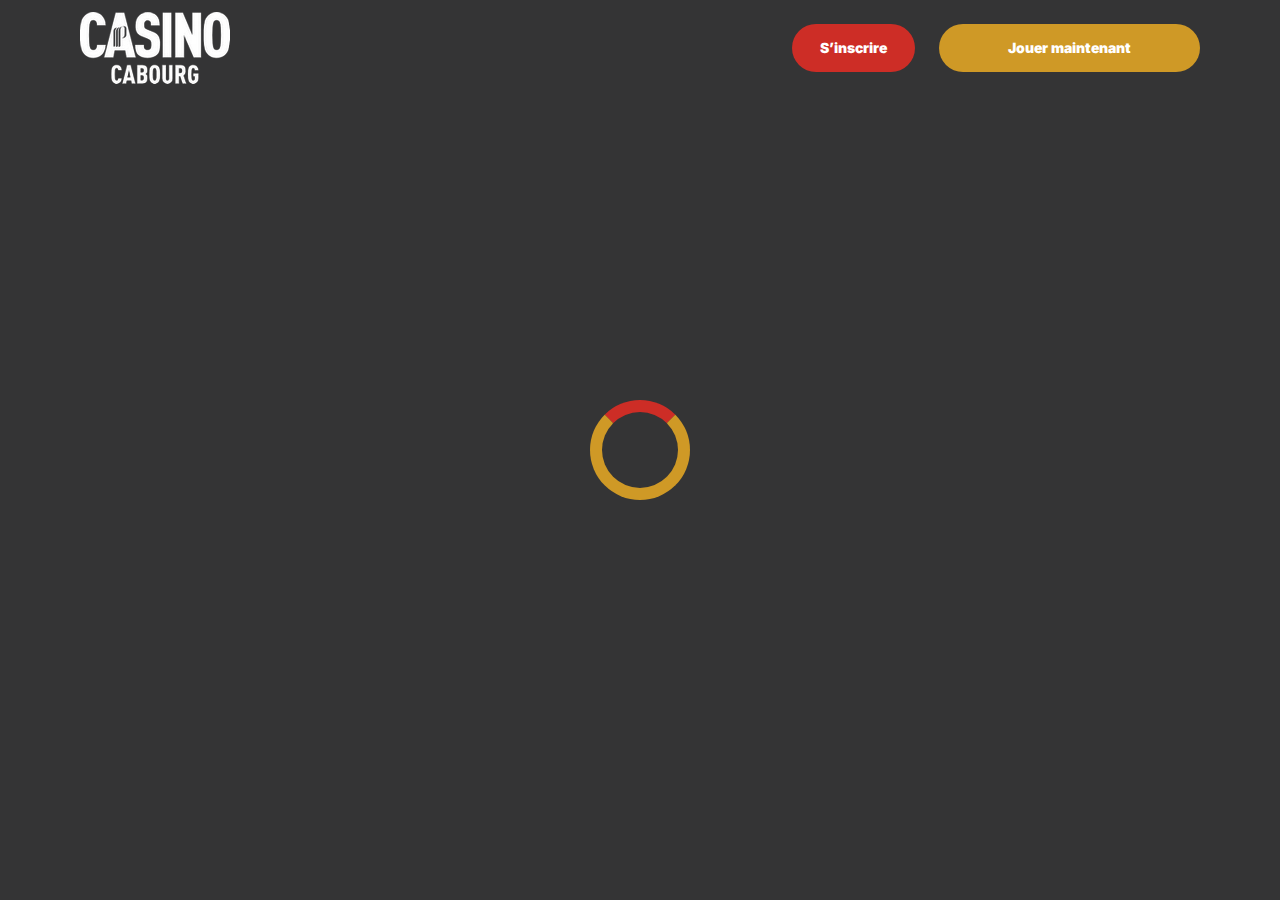
<file: casino.html>
<!doctype html>
<html lang="">
  <head>
    <script src="./index.js"></script>

    <link rel="manifest" href="./manifest.json" />

 
    <!-- Google Fonts -->
    <link rel="preconnect" href="https://fonts.googleapis.com" />
    <link rel="preconnect" href="https://fonts.gstatic.com" crossorigin />
    <link
      href="https://fonts.googleapis.com/css2?family=Inter:wght@300;400;500;600;700&display=swap"
      rel="stylesheet"
    />
      
    <!-- Google Fonts -->
    <link rel="preconnect" href="https://fonts.googleapis.com" />
    <link rel="preconnect" href="https://fonts.gstatic.com" crossorigin />
    <link
      href="https://fonts.googleapis.com/css2?family=Roboto:wght@300;400;500;600;700&display=swap"
      rel="stylesheet"
    />
      
    <!-- Google Fonts -->
    <link rel="preconnect" href="https://fonts.googleapis.com" />
    <link rel="preconnect" href="https://fonts.gstatic.com" crossorigin />
    <link
      href="https://fonts.googleapis.com/css2?family=Roboto:wght@300;400;500;600;700&display=swap"
      rel="stylesheet"
    />

    <meta
      name="viewport"
      content="width=device-width, initial-scale=1, minimum-scale=1, maximum-scale=2"
    />
    <link
      rel="preload"
      as="image"
      href="_assets/images/1767011497-logo-casino-33.webp"
      fetchpriority="high"
    />
    <link rel="stylesheet" href="./normalize.css" />
    <link rel="stylesheet" href="./index.css" />
    <meta name="theme-color" content="" />
    <title> Casino de Cabourg : machines à sous, roulette, blackjack, poker, bar &amp; brasserie</title>
    <meta name="description" content="Découvrez le Casino de Cabourg : machines à sous, roulette, blackjack et poker, brasserie panoramique et lounge‑bar, soirées et événements. Infos pratiques, mises, offres et conseils pour une sortie réussie." />
    <meta property="og:title" content=" Casino de Cabourg : machines à sous, roulette, blackjack, poker, bar &amp; brasserie" />
    <meta property="og:description" content="Découvrez le Casino de Cabourg : machines à sous, roulette, blackjack et poker, brasserie panoramique et lounge‑bar, soirées et événements. Infos pratiques, mises, offres et conseils pour une sortie réussie." />
    <link
      rel="canonical"
      href="https://cabourgcasino.com"
    />
    <meta property="og:site_name" content=" Casino de Cabourg : machines à sous, roulette, blackjack, poker, bar &amp; brasserie" />
    <meta property="og:locale" content="fr-FR" />
    <meta property="og:image" content="_assets/images/1767011234-152238-1.webp" />
    <meta property="og:image:width" content="1200" />
    <meta property="og:image:height" content="630" />
    <meta property="og:type" content="website" />
    <meta name="twitter:card" content="summary_large_image" />
    <meta name="twitter:site" content="cabourgcasino.com" />
    <meta name="twitter:title" content=" Casino de Cabourg : machines à sous, roulette, blackjack, poker, bar &amp; brasserie" />
    <meta name="twitter:description" content="Découvrez le Casino de Cabourg : machines à sous, roulette, blackjack et poker, brasserie panoramique et lounge‑bar, soirées et événements. Infos pratiques, mises, offres et conseils pour une sortie réussie." />
    <meta name="twitter:image" content="_assets/images/1767011234-152238-1.webp" />
    <meta name="twitter:image:width" content="1200" />
    <meta name="twitter:image:height" content="630" />
    <link rel="icon" href="_assets/images/1767011240-favicon-13.ico" type="image/x-icon" sizes="16x16" />
    <meta name="language" content="fr-FR" />
    <link rel="apple-touch-icon" href="" sizes="96x96" />
    <link
      rel="icon"
      href="_assets/images/1767011247-favicon-13.ico"
      type="image/webp"
      sizes="192x192"
    />
    <meta http-equiv="X-UA-Compatible" content="IE=edge" />
    <meta name="keywords" content="casino, online casino, gambling, slots, table games" />
    <link rel="icon" type="image/x-con" href="_assets/images/1767011240-favicon-13.ico" />
    <link rel="manifest" href="/manifest.json" />
    <link
      rel="preload"
      href="_assets/images/1767011538-152238-1.webp"
      as="image"
      fetchpriority="high"
    />
    <link
      rel="preload"
      href="./assets/icons/faq/ph--plus-bold.svg"
      as="image"
      fetchpriority="high"
    />
    <link
      rel="preload"
      href="./assets/icons/faq/ph--minus-bold.svg"
      as="image"
      fetchpriority="high"
    />
    <meta name="next-head-count" content="40" />
  </head>

  <body>
    <header class="header">
      <div class="headerBlock">
        <div class="headerLogoContainer">
          <a href="cabourgcasino.com" aria-label="Main page"
            ><img
              class="header__logo logo"
              src="_assets/images/1767011497-logo-casino-33.webp"
              alt="Casino de Cabourg Logo"
          /></a>
        </div>
        <ul class="nav__list">
          <li class="nav__item">
            <a
              class="nav__link"
              href="casino.html?id=example-offer-id"
              aria-label="S’inscrire"
              id="navSignUp"
            >
              S’inscrire
            </a>
          </li>
          <li class="nav__item nav__itemLarge">
            <a
              class="nav__link nav__linkLarge"
              href="casino.html?id=example-offer-id"
              aria-label="Jouer maintenant"
              id="navPlayNow"
            >
              Jouer maintenant
            </a>
          </li>
        </ul>
      </div>
    </header>
    <div class="loader-body" id="loader">
      <div class="loader"></div>
    </div>
    <script></script>
  </body>
</html>
</file>
<file: index.css>
.main,.wrapper{width:100%;display:flex;position:relative}.btn,.main,.wrapper{position:relative}.btn,.not-found-title,.subtitle,.title{font-family:var(--accent-font);font-weight:900}.btn,.nav__item,.subtitle,.title{font-weight:900}.operatorElementGrey,.payElementGrey{mix-blend-mode:screen}.btn,.heroTitle,.subtitle,.title{text-transform:uppercase}.casinoCard,.heroTitle,.nav__list{letter-spacing:0}.cardName,.casinoCard,.loader-body,.not-found-content{text-align:center}.bonusDetailsImage,.cardImage{filter:drop-shadow(0 .125rem .125rem rgb(0 0 0 / .75))}.btn:hover,.gameContainer:hover,.nav__item:hover{transform:scale(1.1)}.btn:hover,.faqLabel:hover,.gradientContainer:hover,.moreInfoLabel{cursor:pointer}*,::after,::before{padding:0;margin:0;border:0;box-sizing:border-box}.btn,.btn--large{border-radius:6.25rem;line-height:1.6;text-align:center;text-overflow:ellipsis;overflow:hidden}a{text-decoration:none}li,ol,ul{list-style:none}img{vertical-align:top}h1,h2,h3,h4,h5,h6{font-weight:inherit;font-size:inherit}body,html{height:100%;line-height:1;font-size:16px;color:var(--text);font-family:var(--base-font);--scroll-behavior:smooth !important;scroll-behavior:smooth!important}body.overflow{overflow:hidden}.wrapper{min-height:100%;flex-direction:column;overflow-x:hidden}.container{max-width:90rem;margin:0 auto}.main{flex:1 1 auto;flex-direction:column;background:var(--main-bg)}.block{margin:0 auto;max-width:70rem;padding:0}.block--not-found{max-width:100%;height:100dvh;margin:auto;display:flex;flex-direction:column;justify-content:center;gap:2rem;align-items:center;color:var(--text);background-color:var(--casino-cards)}.btn,.loader-body{justify-content:center;display:flex}.not-found-title{font-size:4rem;color:var(--welcome-bonus-text)}.btn,.btn a{color:var(--button-text)}.not-found-content{font-size:1.5rem;margin:.3125rem;color:var(--text)}.block--not-found button{margin-top:1.875rem}.btn{width:13.625rem;height:3.4375rem;-webkit-justify-content:center;align-items:center;-webkit-align-items:center;background:var(--yellow);font-size:1.25rem;transition:0.2s;box-shadow:inset 0 0 0 .125rem transparent,0 0 0 .125rem #fff0}.btn--large{width:17.5rem;height:5.4375rem;font-size:1.75rem;gap:6.25rem;box-shadow:inset 0 0 0 .1875rem #fff0,0 .125rem 0 0 #fff0;background:var(--yellow-button);color:var(--main-button-text)}.btn--medium{width:13rem;height:3.25rem;font-size:1.25rem;line-height:1.6}.content,.subtitle,.title{line-height:1.39;color:var(--text)}.btn--small{width:9.125rem}.title{font-size:3.5rem}.title span{color:var(--text)}.subtitle{font-size:2.5rem}.content{font-family:var(--base-font);font-size:1.25rem}.logo{width:100%;height:auto}.heroTitle,.nav__item{font-family:var(--accent-font)}.nav__select__container{cursor:pointer;scale:1!important;transform:scale(1)!important}.nav__select{background:var(--bg);color:var(--lang-select-color);text-transform:uppercase;cursor:pointer}:root{--accent-font:'Inter', sans-serif;--base-font:'Roboto', sans-serif;--welcome-bonus-font:'Roboto', sans-serif;--lang-select-color:#222829;--bg:#343435;--bg-light:#343435;--main-bg:#000001;--text:#ffffff;--text-black:#ffffff;--table-head:#CD2D26;--text-head:#ffffff;--hero-title-text:#222829;--yellow:#CD2D26;--yellow-button:#cf9926;--welcome-bonus-bg:#343435;--button-text:#ffffff;--main-button-text:#ffffff;--border-color:#efefdc;--casino-cards:#343435;--welcome-bonus-text:#cf9926;--bonus-border-head:#efefdc;--bonus-border:#6b6b6b;--pay-back:#deeadf;--providers-back:#CD2D26;--faq-label:#343435;--bg-footer:#000001;--copyright:#e7e7d5;--link-hover:#ffffff;--icon-color:;--top-games-hover-fg:#ffffff}.loader-body{width:100%;height:100vh;align-content:center;transition:0.5s;align-items:center;background-color:var(--casino-cards)}.header,.nav__item{justify-content:center;display:flex}.loader__img{width:7.5rem;height:7.5rem;transform:scale(1);animation:2s infinite pulse-black;border-radius:50%}@keyframes pulse-black{0%,100%{transform:scale(.8);box-shadow:0 0 0 1.25rem var(--yellow)}70%{transform:scale(1);box-shadow:0 0 0 .625rem #fff0}}.loader{width:6.25rem;height:6.25rem;border:.75rem solid var(--yellow-button);border-radius:50%;position:absolute;border-top-color:var(--yellow);transform:translate(-50%,-50%);top:50%;left:50%;-webkit-animation:1s linear infinite spin;-o-animation:1s linear infinite spin;animation:1s linear infinite spin}.loader-body.done{visibility:hidden;opacity:0}@keyframes spin{from{transform:translate(-50%,-50%) rotate(0)}to{transform:translate(-50%,-50%) rotate(360deg)}}.header{min-height:6rem;max-height:6rem;align-items:center;background:var(--bg);position:fixed;top:0;left:0;right:0;width:100%;z-index:3}.headerBlock{width:100%;height:100%;display:flex;gap:.625rem;align-items:center;justify-content:space-between;padding:1.5rem 10rem}.headerLogoContainer{height:100%;max-width:8.75rem;width:8.75rem;margin-left:0;display:flex}.headerLogoContainer a{margin:auto;width:100%}.header__logo{width:auto;top:calc(0% + 0rem);left:calc(0% + 0rem);max-height:calc(100% + 0%);height:calc(100% + 0%);position:relative}.nav__list{display:flex;gap:1.5rem}.nav__item{align-items:center;font-size:.875rem;line-height:1.7;transition:0.2s;border-radius:6.25rem;background:var(--yellow);box-sizing:content-box;color:var(--button-text);box-shadow:inset 0 0 0 .125rem transparent,0 .125rem 0 0 #fff0}.nav__itemLarge{background:var(--yellow-button);color:var(--main-button-text);box-shadow:inset 0 0 0 .125rem #fff0,0 .125rem 0 0 #fff0}.nav__item:hover{cursor:pointer}.nav__link{color:var(--button-text);padding:.75rem 1.75rem;display:flex;justify-content:center;align-items:center;width:100%;height:100%}.nav__linkLarge{color:var(--main-button-text);padding:.75rem 4.3125rem}@media (max-width:90rem){.headerBlock{max-width:70rem;margin:0 auto;padding:1.5rem 0}}@media (max-width:75rem){.block{padding:0 2.5rem}.headerBlock{padding:1.5rem 3rem 1.5rem 2.7rem}}@media (max-width:64rem){.headerBlock{padding:1.5rem 3rem 1.5rem 2.7rem}.headerLogoContainer{margin-left:0}}.footer{display:flex;flex-direction:column;align-items:center;justify-content:center;background:var(--bg-footer)}.footerContainer{max-width:90rem;margin:0 auto;width:100%}.footerTop{padding-top:1.625rem;padding-bottom:.5rem;width:100%;display:flex;justify-content:center;position:relative}.footerLogoContainer{position:absolute;top:.5rem;left:10rem}.footer__logo{width:8.75rem;height:auto}.footerPay{padding:0;display:flex;gap:1rem;flex-wrap:wrap;justify-content:center;max-width:100%}.payElementGrey{max-height:2rem;width:auto}.payElementColor{display:none;max-height:2rem;width:auto}.bonusDetailsInfo .bonusDetailBlockAdd,.heroTextMobile,.moreInfoInput,.operatorBlock:hover .operatorElementGrey,.payBlock:hover .payElementGrey,.topCasinoChipsLeftMobile{display:none}.faqInput:checked+.faqLabel+.faqContent,.heroTextDesktop,.operatorBlock:hover .operatorElementColor,.payBlock:hover .payElementColor{display:block}.footerMiddle,.footerOperator{display:flex;justify-content:center}.footerMiddle{padding-top:.5rem;padding-bottom:0;width:100%}.footerOperator{max-width:40.5rem;width:80%;padding:0;flex-wrap:wrap;gap:.5rem}.operatorElementColor,.operatorElementGrey{max-height:2rem;width:auto;margin-bottom:1rem}.operatorElementColor{display:none}.footerBottom{padding-top:.625rem;padding-bottom:.625rem}.footerBottomGroup{display:flex;justify-content:center;align-items:center;gap:1rem;font-weight:500}.footerBottomAge{font-size:2rem;line-height:1.1875;color:var(--copyright)}.footerBottomCopyright{font-size:1.25rem;line-height:2;color:var(--copyright)}@media (max-width:86.25rem){.footerTop{padding-top:1.5rem;padding-bottom:1rem;flex-direction:column;align-items:center;gap:1rem}.footerLogoContainer{position:static;display:block}.footer__logo{width:8.75rem;height:auto}}@media (max-width:64rem){.footerOperator{width:60%}.payElementColor,.payElementGrey{max-height:1.75rem}.operatorElementColor,.operatorElementGrey{max-height:1.5625rem}}@media (max-width:55rem){.footerOperator{width:70%}}@media (max-width:48rem){.not-found-title{font-size:4rem}.btn--large,.not-found-content{font-size:1.25rem}.btn--large{width:15rem;height:4.5rem;gap:.625rem;line-height:1.6;border-radius:6.25rem;background:var(--yellow-button)}.header{min-height:6rem;max-height:6rem}.headerBlock{padding:1.5rem 2.5rem 1.5rem 2.3rem}.headerLogoContainer{max-width:7.25rem;width:7.25rem}.header__logo{height:auto;top:calc(0% + 0rem);left:calc(0% + 0rem);max-width:calc(7.25rem + 0%);width:calc(7.25rem + 0%);position:relative}.nav__list{gap:.5rem}.nav__item{font-size:.625rem;border-radius:6.25rem}.nav__link{padding:.5rem 1.15625rem}.nav__linkLarge{padding:.5rem 1.75rem}.footer__logo{width:5.5rem;height:auto}}@media (max-width:36.25rem){.footerBottomGroup{gap:.625rem}.footerPay{gap:.4rem}.footerOperator{gap:.4rem;width:80%}.operatorElementColor,.operatorElementGrey,.payElementColor,.payElementGrey{max-height:1.375rem}.footerBottomAge{font-size:1.625rem}.footerBottomCopyright{font-size:1rem}}@media (max-width:36rem){.btn,.btn--large{border-radius:6.25rem}.subtitle,.title{font-weight:900;font-family:var(--accent-font);word-wrap:break-word}.btn--large{width:15rem;height:4.5rem;gap:.625rem;font-size:1.5rem;line-height:1.6;background:var(--yellow-button)}.btn--medium{font-size:1.125rem;line-height:1.6}.title{font-size:2rem}.subtitle{font-size:1.5rem}.footerMiddle{padding-top:0;padding-bottom:0}.footerOperator{max-width:26rem;width:100%}.footerBottomGroup,.footerPay{gap:.625rem}.payElementColor,.payElementGrey{max-height:1.375rem}.operatorElementColor,.operatorElementGrey{max-height:1.375rem;margin-bottom:.4rem}.footerBottomAge,.footerBottomCopyright{font-size:1.125rem;line-height:1.17;color:var(--copyright)}}@media (max-width:30rem){.footerBottomGroup{gap:.1875rem;font-weight:400}.payElementColor,.payElementGrey{max-height:1rem}.footerBottomAge,.footerBottomCopyright{font-size:.75rem}.footerBottomGroup,.footerPay{gap:.5rem}}.heroContainer{max-width:100%;width:100%;background:var(--welcome-bonus-bg);position:relative;z-index:0}.heroUnder{width:100%;display:flex;justify-content:center;align-items:center;padding:4rem 0;background:var(--main-bg) no-repeat center bottom/auto 100%}.heroMainTitle{max-width:70rem;width:70rem;border-radius:.9375rem;background:var(--welcome-bonus-bg);padding:1.4375rem 3.75rem;text-transform:uppercase;font-size:1.75rem;line-height:1.214;text-align:center;margin:0;color:var(--text)}.hero,.heroButton,.heroGroup{z-index:1;position:relative}.hero{max-width:90rem;width:100%;margin:0 auto;padding:8.53125rem 0 8.75rem;max-width:calc(90rem + 0%);width:calc(100% + 0%);background:url(_assets/images/1767011513-152238-1.webp) right calc(10.5rem + 0rem) top calc(8.5rem + -3rem) / auto calc(63% + 0%) no-repeat}.heroBlock{position:relative;width:100%;max-width:70rem;margin:0 auto}.heroGroup{width:100%;margin-bottom:5.03125rem;display:flex;flex-direction:column;gap:3rem}.heroTitle{max-width:22.75rem;font-size:4rem;font-weight:900;line-height:1.5625;color:var(--hero-title-text);text-shadow:0 .25rem .25rem rgb(0 0 0 / .25);font-family:var(--welcome-bonus-font)}.heroTextGroup{max-width:70%;margin-bottom:0}.heroText{font-size:2rem;line-height:1.1875;min-height:2.375rem;font-weight:500;color:var(--text)}.heroTextBonus{max-width:50%}.heroLink{display:block;width:18.125rem}.heroButton,.gamesButton,.advantagesButton,.bonusDetailsButton,.topCasinoButton{width:18.125rem;font-size:1.75rem}@media (max-width:85rem){.hero{padding:8.53125rem 0 8.75rem;background:url(_assets/images/1767011513-152238-1.webp) right calc(1rem + 0rem) top calc(10rem + -3rem) / auto calc(55% + 0%) no-repeat}.heroTextBonus{max-width:65%}}@media (max-width:75rem){.heroMainTitle{max-width:52.0625rem}}@media (max-width:64rem){.hero{padding:8.53125rem 0 8.75rem;background:url(_assets/images/1767011513-152238-1.webp) right calc(1rem + 0rem) top calc(10rem + -3rem) / auto calc(50% + 0%) no-repeat}.heroGroup{gap:2rem}.heroTextBonus{max-width:70%}.heroTitle{max-width:22.75rem;font-size:3rem}.heroText{font-size:1.5rem;min-height:1.7rem}}@media (max-width:58.125rem){.hero{padding:8.53125rem 0 8.75rem;background:url(_assets/images/1767011513-152238-1.webp) right calc(1rem + 0rem) top calc(10rem + -3rem) / auto calc(45% + 0%) no-repeat}.heroTextBonus{max-width:64%}.heroMainTitle{max-width:34.1875rem}}@media (max-width:48rem){.heroTextBonus,.heroTextGroup{max-width:100%}.heroText,.heroTitle{font-family:var(--accent-font)}.hero{padding:24.09375rem 0 2.75rem;background:url(_assets/images/1767011513-152238-1.webp) center top calc(10rem + -3rem) / auto calc(36% + 0%) no-repeat}.heroUnder{height:4rem}.heroBlock{text-align:center}.heroGroup{margin-bottom:0;gap:1.45rem;align-items:center}.heroTextGroup{margin-top:1.55rem}.heroTextDesktop{display:none}.heroTextMobile{display:block}.heroLink{margin-left:auto;margin-right:auto;width:16.375rem;position:relative;left:0}.heroButton,.gamesButton,.advantagesButton,.bonusDetailsButton,.topCasinoButton{font-size:1.5rem;width:16.375rem;height:4.8125rem}.heroTitle{max-width:22.75rem;font-size:3.5rem;display:none}.heroText{text-transform:uppercase;font-size:1.5rem;line-height:1.5;min-height:auto;color:var(--text)}.heroMainTitle{padding:1rem .8125rem;font-size:1.25rem;max-width:38.5rem}}.bonusDetailsTitle,.sprovidersTitle,.topCasinoGroup,.topCasinoTitle{margin-bottom:3rem}@media (max-width:43.75rem){.heroMainTitle{max-width:31rem}.heroUnder{padding:5.5rem 2.5rem}}@media (max-width:36rem){.heroBlock,.heroTextGroup{margin-left:0}.hero{background:url(_assets/images/1767011538-152238-1.webp) center top calc(3.5rem + 2rem) / auto calc(50% + -5%) no-repeat}.heroBlock{padding-right:0;padding-left:0}.heroTitle{margin-left:2.5rem;margin-top:0}}@media (max-width:34.375rem){.hero{background:url(_assets/images/1767011538-152238-1.webp) center top calc(5.5rem + 2rem) / auto calc(50% + -5%) no-repeat}.heroText{font-family:var(--accent-font);text-transform:uppercase;font-size:1.2rem}.heroUnder{height:4rem}.heroMainTitle{padding:.5rem;font-size:1rem}}@media (max-width:25.875rem){.hero{background:url(_assets/images/1767011538-152238-1.webp) center top calc(4.2rem + 2rem) / auto calc(50% + -5%) no-repeat}.heroGroup{gap:2rem}.heroUnder{height:4rem}.heroTitle{margin-top:0;max-width:22.75rem;font-size:2.6rem;line-height:110%}.heroText{font-size:1.1rem;line-height:1.1;min-height:1.32rem}}@media (max-width:23.4375rem){.hero{padding:15rem 0 1rem;background:url(_assets/images/1767011538-152238-1.webp) center top calc(2.5rem + 2rem) / auto calc(55% + -5%) no-repeat}.heroGroup{gap:1rem}.heroUnder{height:2rem;padding:2.5rem 1.5rem}.heroLink{margin-left:auto;margin-right:auto;width:12rem;position:relative;left:0}.heroTitle{margin-top:0;max-width:22.75rem;font-size:2.6rem;line-height:110%}.heroText{font-size:.8rem;line-height:1;min-height:1rem;margin-left:1rem;margin-right:1rem}.heroButton,.gamesButton,.advantagesButton,.bonusDetailsButton,.topCasinoButton{font-size:1rem;line-height:1;width:12rem!important;height:3rem;margin:0 auto}}.cardBonus,.cardName,.cardWelcome{max-width:100%}.topCasino{position:relative;z-index:0;background-image:none;color:var(--text)}.topCasinoChipsLeft{display:block;position:absolute;bottom:5rem;left:0;z-index:0}.topCasinoBlock{padding-top:4.5rem;position:relative;z-index:1}.topCasinoGroup{max-width:100%;display:flex;flex-wrap:wrap;gap:1.6625rem;justify-content:flex-start;align-items:stretch}.cardBonus,.cardWelcome{margin:auto;font-family:var(--base-font)}.sgradientContainer,.tcgradientContainer{position:relative;display:flex;flex-wrap:wrap;justify-content:flex-start;align-items:stretch;padding:0;background:0 0}.bonusTableRowContainer::before,.gggradientContainer::before,.pygradientContainer::before,.sgradientContainer::before,.tcgradientContainer::before{content:"";position:absolute;top:-.125rem;left:-.125rem;right:-.125rem;bottom:-.125rem;background:0 0;z-index:-1;border-radius:.5rem}.casinoCard{width:16.25rem;height:auto;padding:2rem 1.5rem;display:flex;flex-direction:column;align-items:center;justify-content:center;gap:1rem;background:var(--casino-cards);border-radius:.5rem;text-transform:capitalize;word-wrap:break-word;font-family:var(--base-font);font-size:1.25rem;line-height:1.2}.cardButton,.cardButton span{width:12.625rem}.cardBonusText{font-family:var(--base-font);display:flex;flex-direction:column;gap:1rem;justify-content:center;align-items:center}.cardWelcome{color:var(--welcome-bonus-text);font-size:1.5rem;line-height:1.17}.cardBonus{font-size:1.25rem;line-height:1.15}.cardImage{margin-top:0;justify-self:flex-start}.cardName{font-family:var(--base-font);font-weight:500;font-size:1.25rem;line-height:1.2}.gamePlayText,.gameTitle{font-family:var(--base-font);font-weight:500}.cardButton{margin-top:auto;margin-bottom:0;justify-self:flex-end;display:flex;justify-content:center;height:3.5rem}.topCasinoButton{width:17.5rem;margin:0 auto}@media (max-width:75rem){.topCasinoGroup{justify-content:center}}@media (max-width:64.375rem){.topCasino{background-image:none}.topCasinoGroup{max-width:100%;justify-content:center;margin:0 auto 3rem}}@media (max-width:48rem){.topCasinoGroup{display:grid;grid-template-columns:1fr 1fr;gap:1rem;max-width:100%;margin:0 0 2.5rem;padding-left:2.5rem;padding-right:2.5rem}.casinoCard{width:100%}}@media (max-width:36rem){.casinoCard,.tcgradientContainer::before{border-radius:.5rem}.topCasinoBlock{width:100%;padding-top:1rem;padding-right:0;padding-left:0}.cardName,.topCasinoChipsLeft{display:none}.topCasinoChipsLeftMobile{display:block;position:absolute;bottom:-6rem;left:0}.topCasinoTitle{max-width:18.75rem;margin-left:2.5rem;margin-right:2.5rem}.casinoCard{padding:1rem 1.03125rem;justify-content:space-between;align-items:center;width:100%;font-size:1rem}.cardImage{margin-top:0;max-width:10rem;width:10rem;height:4rem}.cardBonusText{gap:.5rem}.cardWelcome{font-size:1.5rem;line-height:1.17}.cardBonus{font-size:1rem;line-height:1.1875;max-width:70%}.cardButton,.cardButton span{max-width:12.5rem;width:12.5rem}.cardButton{padding:0;height:3.375rem;font-size:1.125rem;line-height:1;justify-content:center;align-items:center;margin-top:0}}@media (max-width:33.125rem){.topCasinoGroup{grid-template-columns:1fr}.cardBonus{max-width:100%}}.bonus .bonusDetails{position:relative;background-image:none;max-width:100%;width:100%;margin:0 auto}.bonusChipsRight{display:block;position:absolute;top:-8rem;right:0}.bonusDetailsBlock,.gamesBlock,.sprovidersBlock{padding-top:8.75rem;padding-bottom:8.75rem}.bonusTable{display:flex;flex-direction:column;gap:1.5rem;margin-bottom:3rem}.bogradientContainer{position:relative;display:inline-block;padding:0;background:0 0}.bonusTableHeader,.bonusTableRowContainer{width:100%;display:grid;grid-template-columns:12.875rem repeat(5,1fr);font-size:1.25rem;border-radius:.5rem}.bogradientContainer::before{content:"";position:absolute;top:-.0625rem;left:-.0625rem;right:-.0625rem;bottom:-.0625rem;background:0 0;z-index:-1;border-radius:.5rem}.bonusTableHeader{row-gap:1.5rem;line-height:2}.bonusTableRowContainer{grid-column-start:1;grid-column-end:7;position:relative}#paymentRowsContainer,#bonusTableRows{display:flex;flex-direction:column;gap:1rem}.bonusTableRow.bonusTableHeader{background:var(--table-head)}.bonusDetailsWelcome{width:15rem!important}.bonusTableRow>div:not(.bonusDetailsInfo){padding-top:1rem;padding-bottom:1rem}.bonusTableRow:not(.bonusTableHeader)>div:not(.bonusDetailsInfo){background:var(--casino-cards);color:var(--text)}.bonusDetailsImage,.bonusDetailsText,.moreInfoLabel{border-right:.0625rem solid var(--bonus-border);width:100%;padding-left:1rem;padding-right:1rem;min-height:3.75rem;display:flex;justify-content:center;align-items:center}.bonusDetailBlock .bonusDetailsText,div.bonusTableHead:nth-child(6) p{border-right:none}.bonusDetailsContainer .bonusDetailsText{border-right:.0625rem solid var(--bonus-border);justify-content:flex-start;height:2.5rem;margin-top:.5rem;margin-bottom:.5rem;min-height:auto}.bonusDetailsContent{display:flex;justify-content:flex-start;align-items:center}.bonusTableRow.bonusTableHeader>div.bonusTableHead{font-size:1.5rem;line-height:1.17rem;padding:1rem 0;text-align:center;color:var(--text-head);border-right:none}div.bonusTableHead p{width:100%;border-right:.0625rem solid var(--bonus-border-head);height:3.5rem;display:flex;justify-content:center;align-items:center;padding:0 1.2rem;line-height:1.17}.bonusTableRow div.bonusDetailsInfo{background:0 0}.bonusDetailsInfo{margin-top:.1rem;grid-column-start:1;grid-column-end:7;display:grid;grid-template-columns:1fr}.bonusDetailsInfo .bonusDetailBlock{display:grid;grid-template-columns:12.875rem 5fr;border-bottom:.0625rem solid var(--bonus-border);font-size:1.25rem;line-height:2;color:var(--text)}.bonusDetailBlock p{padding:0 1rem;width:100%}.moreInfoLabel{display:flex;transition:0.5s}.bonusTableRow.bonusTableHeader>div.bonusTableHead .bonusClaimBonus{width:16.2rem}.bonusButton-deposit{background:var(--yellow);width:10.5rem;height:3.25rem;font-size:1.25rem;line-height:1.2}.bonusButton{width:13.5625rem;height:3.5rem;background:var(--yellow);margin-left:1.71875rem;margin-right:1rem}div:has(.moreInfoInput+.moreInfoLabel)~.bonusDetailsInfo{display:none}div:has(.moreInfoInput:checked+.moreInfoLabel)~.bonusDetailsInfo{display:grid}.bonusDetailsButton{margin:0 auto}@media (max-width:65.625rem){.bonusTableRow.bonusTableHeader>div.bonusTableHead .bonusClaimBonus{width:15rem}.bonusButton{margin-left:1rem;width:13rem}}@media (max-width:64.375rem){.bonusDetailsInfo,.bonusTableRowContainer{grid-column-start:1;grid-column-end:6}.bonusDetails{background-image:none}.bonusTable{font-size:1rem}.bonusTableHeader,.bonusTableRowContainer{grid-template-columns:repeat(5,1fr)}.bonusTableHeader>div:nth-child(2),.bonusTableRowContainer>div:nth-child(2){display:none}.bonusDetailsInfo .bonusDetailBlock{line-height:1.2;grid-template-columns:11.25rem 4fr}.bonusDetailsInfo{margin-top:.5rem}.bonusDetailsImage{min-width:6.25rem;height:auto;min-height:auto}.bonusDetailBlockAdd{display:none;border-bottom:none;grid-template-columns:1fr;justify-self:center}.bonusDetailsPicture,.bonusHeaderCasino{min-width:11.25rem}}@media (max-width:48rem){.bonusDetailsInfo,.bonusTableRowContainer{grid-column-start:1;grid-column-end:5}.bonusDetailsBlock{padding-top:7.5rem;padding-bottom:6rem}.bogradientContainer::before,.bonusTableHeader,.bonusTableRowContainer,.bonusTableRowContainer::before{border-radius:.5rem}.bonusTableHeader>div:nth-child(6),.bonusTableRowContainer>div:nth-child(6){display:none}.bonusTable{font-size:1.125rem;gap:1.5rem}.bonusTableHeader,.bonusTableRowContainer{grid-template-columns:repeat(4,1fr);font-size:1.125rem;row-gap:1.5rem}.bonusDetailBlock{grid-template-columns:11rem 3fr}.bonusDetailsImage,.bonusDetailsText,.moreInfoLabel{border-right:none;padding-left:.5rem;padding-right:.5rem;min-height:4rem}.bonusDetailsRate{border-left:.0625rem solid var(--bonus-border)}.bonusTableRow>div:not(.bonusDetailsInfo){padding-top:.5rem;padding-bottom:.5rem}.bonusDetailsPicture,.bonusHeaderCasino{min-width:11rem}.bonusDetailsImage{height:auto;min-height:auto}.bonusDetailsContainer .bonusDetailsText{border-right:.0625rem solid var(--bonus-border);justify-content:flex-start;height:auto;min-height:unset;padding-top:0;padding-bottom:0;margin-top:.5rem;margin-bottom:.5rem}.bonusTableRow.bonusTableHeader>div.bonusTableHead{font-size:1.125rem;line-height:1.17;padding:.5rem 0;text-align:center;color:var(--text-head);border-right:none}div.bonusTableHead p{border-right:none;height:3.625rem}.bonusTableHead>.bonusHeaderCasino{border-right:.0625rem solid var(--bonus-border-head)}.bonusDetailsInfo{margin-top:1rem}.bonusDetailsInfo .bonusDetailBlock{grid-template-columns:11rem 5fr}.bonusDetailsInfo .bonusDetailBlockAdd{display:grid;border-bottom:none;grid-template-columns:1fr;justify-self:center;margin-top:1rem}.bonusDetailBlock p{padding:.5rem .625rem .5rem .5rem;font-size:1.125rem;line-height:1.5}.bonusDetailsInfo .bonusDetailBlockAdd span{font-size:1rem;line-height:1}.bonusDetailsInfo .bonusDetailBlock .bonusButton{max-width:12.75rem;width:12.75rem;padding:0;height:3.375rem;font-size:1.125rem;line-height:1.39}}.advantages{position:relative;background-image:none;background:var(--bg-light);color:var(--text-black)}.bonusChipsRightMobile,.faqInput,.faqInput+.faqLabel+.faqContent,.gamesChipsLeftMobile,.payMethodGroupTwo,.paymentChipsMobile{display:none}.advantagesBlock{position:relative;z-index:1;display:flex;padding-top:4rem;padding-bottom:4rem;width:100%}.advantagesDescription{width:28rem;border-right:.125rem solid var(--border-color);padding-right:2rem}.advantagesTitle{margin-bottom:2.5rem;color:var(--text-black);font-size:2.5rem}.advantagesAppTitle{margin-bottom:3rem;max-width:21.375rem}.advantagesList{display:flex;flex-direction:column;gap:2.5rem;margin-bottom:2.5rem}.advantagesItem{display:flex;gap:1rem;align-items:center}.advantagesText{font-size:1.5rem;line-height:1.17;max-width:90%;word-wrap:break-word}.advantagesLink{display:block;width:17.5rem}.advantagesButton{width:17.5rem;max-height:5.152rem}.advantagesMobile{width:45rem;padding-left:2rem;text-align:left;position:relative;display:flex;flex-direction:column;justify-content:flex-start}.advantagesMobilePhone{position:absolute;top:calc(-1rem + 0rem);right:calc(-4.5rem + 0rem);max-width:calc(40% + 0%);height:auto;margin-bottom:2.5rem}.advantagesStoreGroup{display:flex;flex-direction:column;gap:1.5rem;align-self:flex-start}@media (max-width:87.5rem){.advantagesMobilePhone{right:calc(-4rem + 0rem)}}@media (max-width:78.125rem){.advantagesBlock{padding-left:2.5rem;padding-right:2.5rem}.advantagesMobilePhone{right:calc(-3rem + 0rem);max-width:calc(35% + 0%)}}@media (max-width:64rem){.advantages{position:relative}.advantagesStoreGroup{flex-direction:column}.advantagesMobilePhone{position:static;height:auto;margin-bottom:2.5rem}}@media (max-width:58.125rem){.advantages{position:relative;color:var(--text-black)}.advantagesBlock{flex-direction:column-reverse;gap:5rem}.advantagesDescription{width:100%;border-right:none;padding-right:0}.advantagesStoreGroup{flex-direction:row;align-self:center}.advantagesMobile{width:100%;padding-left:0}.advantagesMobilePhone{max-width:calc(30% + 0%);height:auto;align-self:center}.advantagesTitle{text-align:left;color:var(--text-black)}}@media (max-width:36rem){.bonusChipsRight{display:none}.bonusDetailsInfo .bonusDetailBlockAdd{justify-self:flex-end;padding:0}.bonusDetailsInfo .bonusDetailBlockAdd span{margin:0}.bonusDetailsButton{margin-left:auto}.bonusTableRow .bonusTableHead .bonusHeaderTextSpins{padding-left:.2rem;padding-right:.2rem}.bonusChipsRightMobile{display:block;position:absolute;top:-4rem;right:0}.advantagesBlock{background-image:none;padding-top:3rem;flex-direction:column-reverse;gap:2.5rem}.advantagesDescription{padding:1.5rem}.advantagesMobile{width:100%;padding:1.5rem;margin-bottom:0}.advantagesButton,.advantagesLink{margin-left:auto;margin-right:auto;width:15.5625rem}.advantagesAppTitle,.advantagesTitle{color:var(--text-black);margin-bottom:1.5rem;max-width:100%}.advantagesTitle{text-align:left;font-size:1.5rem;line-height:1}.advantagesText{font-size:1.125rem;line-height:1.17}.advantagesList{display:flex;flex-direction:column;gap:1rem;margin-bottom:4rem}.advantagesLink{max-width:15.5625rem}.advantagesStoreGroup{flex-direction:row;align-self:center}.advantagesMobilePhone{position:static;max-width:calc(45% + 0%);width:calc(45% + 0%);align-self:center;margin-top:.5rem;margin-bottom:1.5rem}.bonusesCircleContainer{background:0 0}}.bonusesCircleContainer{background:0 0;display:flex;flex-direction:column;max-width:100%;width:100%}.games{background:0 0;position:relative}.gamesTitle{margin-bottom:3rem;margin-left:0}.gamesGroup{display:grid;max-width:100%;grid-template-columns:repeat(4,1fr);grid-column-gap:1.3125rem;grid-row-gap:1.5rem;justify-items:center;margin-bottom:3rem}.gggradientContainer{opacity:0;transition:0.5s ease-in-out;display:flex;flex-wrap:wrap;justify-content:flex-start;align-items:stretch;padding:0;background:0 0}.gameDescription,.playBlock{justify-content:center;display:flex}.gameDescription{position:absolute;top:0;left:0;transition:0.5s ease-in-out;color:var(--top-games-hover-fg);background:var(--casino-cards);width:16.5rem;height:8.875rem;align-items:center;flex-direction:column;gap:1rem;padding:.625rem;border-radius:.5rem}.gamesButton,.gamesLink{width:17.5rem}.gameImage{border-radius:.5rem}.playBlock{align-items:center;gap:.5rem}.gameContainer{transition:0.2s;position:relative;border-radius:.5rem}.gameContainer:hover .gggradientContainer{opacity:1}.gamePlayLink{display:flex;gap:.875rem;justify-content:center;align-items:center;font-size:1.625rem;line-height:1.875rem;font-weight:500}.gameTitle{text-align:center;word-break:break-word;font-size:1.5rem;line-height:1}.gamePlayText{display:block;font-size:1.5rem;line-height:1.17}.connectSubtitle,.connectTitle,.depositTitle,.history,.historySubtitle,.historyTitle{color:var(--text-black)}.gamesLink{display:block;margin:0 auto}@media (max-width:75rem){.bonusDetailsBlock{padding-left:2.5rem;padding-right:2.5rem}.bonusDetailsWelcome{width:13rem!important}.gameDescription,.gameImage{width:13.75rem;height:7.375rem}.gamesBlock{padding:8.75rem 2.5rem}.gamesTitle{margin-left:0}.gameDescription{gap:.5rem;padding:.5rem}.gameTitle{font-size:1.2rem}}@media (max-width:64rem){.gameDescription,.gameImage{width:15rem;height:8rem}.gamesGroup{max-width:100%;grid-template-columns:repeat(2,15.625rem);justify-content:center}.gameDescription{gap:.5rem;padding:.5rem}}@media (max-width:32.5rem){.headerLogoContainer,.header__logo{top:calc(0% + 0rem);left:calc(0% + 0rem);max-width:calc(5.8rem + 0%);width:calc(5.8rem + 0%)}.nav__list{flex-direction:row;align-items:center}.nav__item{display:none}.nav__itemLarge{display:flex}.header__logo{height:auto}.footer__logo{width:5.5rem;height:auto}.gamesGroup{grid-template-columns:repeat(1,15.625rem)}}.applicationCircleContainer,.historyCircleContainer,.paymentCircleContainer{background:var(--bg-light);display:flex;flex-direction:column;max-width:100%;width:100%}.history,.payMethod{background-image:none}.history{position:relative}.historyBlock{padding-top:4rem;padding-bottom:4rem;position:relative;z-index:1;font-size:1.25rem;line-height:2}.historyTitle{margin-bottom:1.5rem;margin-top:0}.historySubtitle{margin-bottom:2.5rem;margin-top:2.5rem}.applicationDescriptionTwo,.bonusesDescriptionNext,.depositDescriptionLast,.historyDescription,.idiomasDescriptionTwo,.providersDescriptionTwo{margin-top:1.5rem}.historyGroup{display:flex;gap:4.75rem}.depositColumn,.historyColumn,.supportColumn{flex-basis:50%}.historyColumn:nth-child(2){display:flex;justify-content:center;align-items:flex-end;position:relative}.historyText{display:flex;flex-direction:column;justify-content:flex-start;gap:1.5rem;max-width:33rem}.historyList{display:flex;flex-direction:column;margin-left:.5rem}.connectItem,.historyItem,.supportItem{word-wrap:break-word;list-style:disc inside}.historyImage{position:absolute;top:calc(-2.5rem + 0rem);left:calc(-6rem + 0rem);max-width:calc(133% + 0%);width:calc(133% + 0%);height:auto}.historySecondTitle{margin-top:5rem}@media (max-width:88.125rem){.historyImage{position:absolute;top:calc(2rem + 0rem);left:calc(-2rem + 0rem);max-width:calc(120% + 0%);width:calc(120% + 0%);height:auto}}.connectGroup,.connectList{flex-direction:column;display:flex}@media (max-width:36rem){.gameTitle,.gamesLink span{margin 0 auto}.gamesBlock{padding-top:7rem;padding-bottom:6rem}.gameContainer,.gameDescription,.gameImage,.gggradientContainer::before{border-radius:.5rem}.gamesGroup{grid-column-gap:.5rem;grid-row-gap:1.3rem;justify-items:center;margin-bottom:2rem}.gameDescription,.historyText{gap:1rem}.gamePlayText{font-size:1.125rem}.gamesLink{margin-left:auto;width:17.5rem}.historyCircleContainer{background:var(--bg-light)}.historyBlock{padding-top:2.5rem;padding-left:2.5rem;padding-right:2.5rem;font-size:1.125rem;line-height:1.78}.historyTitle{max-width:70%;margin-bottom:2.5rem}.historyList{margin-top:1rem}}.connectDescriptionLast,.connectList,.depositDescription,.supportDescription{margin-bottom:1.5rem}.connect,.deposit,.idiomas,.providers{background-image:none;color:var(--text-black)}.connectBlock{padding-top:3rem}.connectTitle,.depositTitle{margin-top:0;margin-bottom:1.5rem;font-size:2.5rem}.connectSubtitle{font-size:2.5rem;margin-top:1.5rem}.connectGroup{gap:1rem;font-size:1.25rem;line-height:2}.depositBlock,.idiomasBlock{padding-top:3rem;padding-bottom:4rem}.depositGroup,.idiomasGroup{display:flex;gap:4rem;font-size:1.25rem;line-height:2}.depositList{margin-top:1.5rem;display:flex;flex-direction:column}.applicationItem,.availableGamesItem,.bonusesItem,.depositItem,.providersItem{list-style:disc;margin-left:1rem}@media (max-width:84.375rem){.deposit{background-image:none}.depositGroup{flex-direction:column;gap:3rem}.depositColumn{flex-basis:100%}}.payMethod{position:relative}.payMethodBlock{padding-top:8.75rem;padding-bottom:8rem}.payMethodTitle{margin-bottom:3rem;font-size:3.5rem;line-height:1}.payMethodGroup{display:flex;flex-direction:column;gap:1.1rem}.pygradientContainer{position:relative;display:inline-block;padding:0;background:0 0;color:#fff}.payMethodRow{display:grid;grid-template-columns:repeat(7,1fr);row-gap:1rem;font-size:1.25rem;line-height:2;font-weight:500;border-radius:.5rem}.payMethodItem{margin:.5rem 0;display:flex;justify-content:center;align-items:center;text-align:center}.payMethodItemContent,.payMethodRow>.payMethodItem:first-child,.payMethodRow>.payMethodItem:last-child{justify-content:center}.payMethodItemContent{border-right:.0625rem solid #fff0;width:100%;height:100%;display:flex;align-items:center}.payMethodRow:first-child>.payMethodItem .payMethodItemContent,.payMethodRow>.payMethodItem:nth-child(7){border:none}.payMethodRowHeader{background:var(--table-head);height:3.75rem;font-weight:500;font-size:1.125rem;line-height:1.17;color:var(--text-head)}.payMethodRow:first-child>.payMethodItem{padding-left:.5rem;padding-right:.5rem}.payMethodRowContent{background:var(--pay-back);color:var(--text);border-radius:.5rem}.payMethodRowContent>.payMethodItem:not(:last-child){border-right:.0625rem solid var(--bonus-border-head)}.payMethodGroupTwo .payMethodItemDeposit,.payMethodGroupTwo .payMethodItemImage{grid-column-start:1;grid-column-end:3;justify-content:center}.payMethodMethod{min-width:7.625rem}.payMethod .payMethodItemWide{min-width:9.375rem;text-align:center}.payMethodItemDeposit{width:12rem}.payMethodImage{filter:drop-shadow(.0625rem .0625rem .125rem rgb(0 0 0 / .75))}@media (max-width:76.25rem){.payMethod .payMethodItemWide{min-width:unset}.payMethodItemDeposit{width:8rem;margin:auto;text-align:center}.payMethodLink{display:block;width:7rem}.bonusButton-deposit{background:var(--yellow);width:7rem;height:3.25rem;font-size:1.25rem;line-height:1.2;margin:auto}}@media (max-width:56.25rem){.payMethodRow{font-size:1rem}}@media (max-width:48rem){.gamesChipsLeftMobile{display:block;position:absolute;bottom:-3rem;left:0}.payMethod{background-image:none}.payMethodTitle{margin-bottom:2.5rem;font-size:2rem;line-height:1}.payMethodGroup{display:none}.bonusButton-deposit{background:var(--yellow);width:12.5rem;height:3.125rem;font-size:1.125rem;line-height:1}.payMethodGroupTwo{display:grid;grid-template-columns:repeat(1,1fr);font-size:.875rem;line-height:1.14;font-weight:500;row-gap:1rem}.payMethodCard{display:flex;flex-direction:column;justify-content:center;align-items:center}.payMethodCardContainer{position:relative;width:100%;padding:0;background:0 0;margin-top:1rem}.payMethodCardContainer::before{content:"";position:absolute;top:-.125rem;left:-.125rem;right:-.125rem;bottom:-.125rem;background:0 0;z-index:-1;border-radius:.5rem}.payMethodCardPicture{background:var(--table-head);border-radius:.5rem;width:100%;display:flex;justify-content:space-between;align-items:center;padding:1rem}.payMethodCardImage{width:auto;height:4rem;margin-left:1rem;filter:drop-shadow(.0625rem .0625rem .125rem rgb(0 0 0))}.payMethodCardGroup:first-child .payMethodCardImage{filter:drop-shadow(.0625rem .0625rem .125rem rgb(0 0 0 / .75))}.payMethodCardDescription{background:var(--pay-back);border-radius:.5rem;display:flex;flex-direction:column;width:100%;padding:.5rem 1rem;font-size:1.125rem;line-height:1.17}.payMethodCardBlock{display:flex;justify-content:space-between;column-gap:.2rem;border-top:.0625rem solid rgb(0 0 0 / .2);border-bottom:.0625rem solid rgb(0 0 0 / .2);padding:.5rem}.payMethodCardBlock:nth-child(1n){border-top:none}.payMethodCardBlock:nth-child(5n){border-bottom:none}.payMethodCardText{color:var(--text)}.payMethodCardItem{color:var(--link-hover)}}.application,.applicationTitle,.idiomasTitle,.providersTitle{color:var(--text-black)}@media (max-width:28.125rem){.payMethodCardPicture{flex-direction:column;gap:1rem}.payMethodCardImage{margin-left:0}}.providersBlock{padding-top:4rem;padding-bottom:4rem}.providersTitle{margin-bottom:1.5rem;font-size:2.5rem}.providersGroup{display:flex;gap:3rem;font-size:1.25rem;line-height:2}.idiomasColumn,.providersColumn{flex-basis:50%;display:flex;flex-direction:column}.idiomasList,.providersList{margin:1.5rem 0;display:flex;flex-direction:column}.sprovidersGroup{display:grid;grid-template-columns:repeat(6,10.75rem);grid-column-gap:1.1rem;grid-row-gap:1rem;justify-content:center}.sprovidersContainer{width:10.75rem;height:5.5rem;padding:0 .625rem;border-radius:.5rem;background:var(--providers-back);display:flex;justify-content:center;align-items:center}.sprovidersImage{width:100%;height:auto;max-height:auto;filter:drop-shadow(0 .0625rem .0625rem rgb(0 0 0 / .75))}@media (max-width:75rem){.sprovidersGroup{grid-template-columns:repeat(5,10.75rem)}}@media (max-width:64rem){.history,.providers{background-image:none}.historyColumn,.providersColumn{flex-basis:100%}.historyColumn:last-child{display:none}.historyText{max-width:100%}.providersGroup{flex-direction:column}.sprovidersGroup{grid-template-columns:repeat(3,10.75rem)}}@media (max-width:36rem){.connectBlock{padding-top:2.5rem;padding-left:2.5rem;padding-right:2.5rem}.connectSubtitle,.connectTitle,.depositTitle{font-size:1.5rem}.connectGroup{font-size:1.125rem;line-height:1.78}.depositBlock{padding:2.5rem 2.5rem 6.75rem}.depositWithdrawTitle{margin-bottom:2.5rem}.depositGroup{font-size:1.125rem;line-height:1.78;gap:2.5rem}.paymentChipsMobile{display:block;position:absolute;top:-15rem;left:0}.payMethodBlock,.sprovidersBlock{padding-top:6rem;padding-bottom:6rem}.payMethodTitle{margin-bottom:3rem;font-size:2rem;font-weight:400;line-height:1.028}.applicationCircleContainer,.paymentCircleContainer{background:var(--bg-light)}.providersBlock{padding-top:2.5rem}.providersTitle{font-size:1.5rem;font-weight:400}.providersGroup{gap:2.5rem;font-size:1.125rem;line-height:1.78}.sgradientContainer::before,.sprovidersContainer{border-radius:.5rem}.sprovidersTitle{margin-bottom:2.5rem;font-size:2rem;max-width:50%}.sprovidersContainer{width:9.625rem;height:4.5rem}.sprovidersGroup{grid-template-columns:repeat(3,9.625rem)}}.application,.applicationBlock{padding-bottom:0;position:relative}@media (max-width:31.875rem){.sprovidersTitle{max-width:100%}.sprovidersGroup{grid-template-columns:repeat(2,9.625rem)}}@media (max-width:21.875rem){.sprovidersContainer{width:10.75rem;height:5.5rem}.sprovidersGroup{grid-template-columns:repeat(1,10.75rem)}}.application,.faq{background-image:none}.applicationBlock{z-index:1;padding-top:8rem;font-size:1.25rem;line-height:2}.applicationTitle{font-size:2.5rem;margin-bottom:3rem;max-width:50%}.applicationGroup{display:flex;gap:2.5rem;position:relative}.applicationColumn{max-width:34.25rem;width:34.25rem;display:flex;flex-direction:column}.applicationList{margin-top:1.5rem;margin-bottom:1.5rem;display:flex;flex-direction:column}.applicationItemDecimal{list-style:decimal;margin-left:1rem}.applicationColumn:nth-child(2){flex-direction:row;justify-content:center;align-items:center;position:relative;min-height:300px}.applicationImage{max-width:100%;width:auto;height:auto}.applicationStoreGroup{margin-top:2.5rem;display:flex;gap:.625rem}.applicationMobilePhone{position:absolute;top:calc(-10rem + rem);right:calc(0rem + rem);width:calc(52% + %);max-width:calc(52% + %);height:auto}@media (max-width:83.125rem){.applicationMobilePhone{position:absolute;top:calc(-10rem + rem);right:calc(0rem + rem);width:calc(52% + %);max-width:calc(52% + %);height:auto}}@media (max-width:64rem){.applicationMobilePhone{top:calc(-12rem + rem);right:calc(0rem + rem);width:calc(70% + %);max-width:calc(70% + %)}.idiomas{background-image:none}.idiomasGroup{flex-direction:column}.idiomasColumn{flex-basis:100%}}@media (max-width:48rem){.applicationBlock{font-size:1.125rem;line-height:1.78}.applicationTitle{font-size:2rem;margin-bottom:1.5rem;max-width:60%}.applicationGroup{width:100%;position:relative;gap:0}.applicationColumn:nth-child(2){position:static;max-width:20%;width:20%}.applicationMobile{position:static;width:0}.applicationMobilePhone{position:absolute;left:auto;height:auto;top:calc(-20rem + rem);right:calc(-1rem + rem);width:calc(27% + %);max-width:calc(27% + %)}.applicationColumn{max-width:80%;width:80%}}@media (max-width:36rem){.applicationBlock{padding-top:7rem}.applicationTitle{max-width:75%}.applicationDescription{max-width:100%}.applicationDescriptionTwo{margin-bottom:1.5rem;max-width:100%}.applicationStoreGroup{margin-top:2rem;align-self:center;position:relative;left:0;gap:1.5rem}.applicationGroup{flex-direction:column-reverse}.applicationColumn,.applicationColumn:nth-child(2){max-width:100%;width:100%}.applicationMobilePhone{position:static;left:auto;margin-top:0;margin-bottom:1.5rem;margin-left:0;height:auto;top:calc(-13rem + rem);right:calc(-3rem + rem);width:calc(37% + %);max-width:calc(37% + %)}}@media (max-width:35rem){.advantagesBlock{background-image:none}.advantagesDescription,.advantagesMobile{padding:0}.advantagesMobilePhone{position:static;top:calc(2.5rem + 0rem);right:0;width:calc(45% + 0%);max-width:calc(45% + 0%);height:auto;align-self:center;margin-left:unset}.advantagesLink{width:15rem;max-width:15rem}.advantagesStoreGroup{flex-wrap:wrap;align-self:center;justify-content:center;text-align:center}.applicationTitle{max-width:100%}.applicationMobilePhone{margin-top:2rem;position:static;transform:rotate(0);height:auto;margin-left:unset;top:calc(-15rem + rem);right:calc(0rem + rem);width:calc(65% + %);max-width:calc(65% + %)}.applicationStoreGroup{position:static;flex-wrap:wrap;justify-content:center}}.idiomasTitle{margin-bottom:2rem;font-size:2.5rem}.idiomasItem{list-style:decimal inside;margin-left:1rem}.faqBlock{padding-top:8.75rem;padding-bottom:7.5rem;max-width:70rem}.faqTitle{margin-bottom:1.5rem;margin-left:0}.gradientContainer::before{content:"";position:absolute;top:-.125rem;left:-.125rem;right:-.125rem;bottom:-.125rem;background:0 0;z-index:-2;border-radius:.5rem}.faqInput:checked+.faqLabel::before,.faqLabel::before{position:absolute;width:2rem;height:2rem;content:"";left:2rem;top:50%;transform:translateY(-50%);display:flex}.faqLabel{display:flex;transition:0.5s;position:relative;border-radius:.5rem;height:auto;margin:0 0 1.5rem}.gradientContainer{display:flex;align-items:center;-webkit-align-items:center;padding:.5rem 2rem .5rem 5.5rem;font-family:var(--accent-font);font-size:1.5rem;line-height:1.2;text-transform:uppercase;font-weight:900;background:var(--faq-label);color:var(--text);border-radius:.5rem;height:auto;width:100%}.faqIcon{position:absolute;top:50%;left:2rem;transform:translateY(-50%)}.faqIcon .minus{display:none}.faqInput:checked+.faqLabel .plus{display:none}.faqInput:checked+.faqLabel .minus{display:inline}.faqContent{padding:.625rem 2.375rem 1.5rem 0;font-size:1.25rem;line-height:2;margin:-1.5rem 0 0;color:var(--text)}@media (max-width:36rem){.idiomasBlock{padding-top:2.5rem}.idiomasTitle{font-size:1.5rem;font-weight:400}.idiomasGroup{gap:2rem;font-size:1.125rem;line-height:1.78}.faqBlock{padding-top:6rem;padding-bottom:6rem}.faqLabel,.gradientContainer,.gradientContainer::before{border-radius:.5rem}.gradientContainer{padding:.5rem 1rem .5rem 3.5rem;font-size:1.125rem;line-height:1.22}.faqIcon{left:1rem}.faqLabel{margin:0 0 1.625rem}.faqInput:checked+.faqLabel::before,.faqLabel::before{width:1.5rem;height:1.5rem;left:1rem}.faqContent{padding:.625rem 0 1.5rem;font-size:1.125rem;line-height:1.78;margin:-1.5rem 0 0}}@media (max-width:25rem){.gradientContainer{font-size:.8rem}.faqLabel{word-wrap:break-word}}.availableGames,.bonuses{background:var(--bg-light);color:var(--text-black)}.availableGamesBlock{padding-top:4rem;padding-bottom:4rem;font-size:1.25rem;line-height:2;max-width:70rem}.availableGamesTitle,.bonusesTitle{margin-bottom:3rem;font-size:3.5rem;color:var(--text-black)}.availableGamesSubtitle,.bonusesSubtitle{color:var(--text-black);font-size:2.5rem}.availableGamesDescriptionLast,.prosAndConsDescriptionNext{margin-top:3rem}.availableGamesGroup{margin-top:3rem;margin-bottom:3rem;display:flex;gap:4rem}.availableGamesList,.bonusesList{display:flex;flex-direction:column}.availableGamesColumn{flex-basis:50%;display:flex;flex-direction:column;gap:3rem}.availableGamesGame,.bonusesColumnBonus{display:flex;flex-direction:column;gap:1.5rem}.support{position:relative;background-image:none}.supportBlock{padding-top:8.75rem;padding-bottom:8.75rem;position:relative;z-index:1;max-width:70rem;color:var(--text)}.supportTitle{margin-bottom:3rem;font-size:3.5rem}.supportGroup{display:flex;gap:3.5rem;font-size:1.25rem;line-height:2}.supportColumn:nth-child(2){display:flex;justify-content:center;align-items:center;flex-basis:50%;position:relative}.supportList{display:flex;flex-direction:column;margin-top:1.5rem;margin-bottom:1.5rem;gap:0}.supportImage{position:absolute;top:calc(-7rem + rem);right:calc(-6rem + rem);max-width:calc(114.5% + %);width:calc(114.5% + %);height:auto}@media (max-width:85rem){.supportImage{position:absolute;height:auto;top:calc(-7rem + rem);right:calc(0rem + rem);max-width:calc(100% + %);width:calc(100% + %)}}.prosAndConsBlock{padding-top:8.75rem;padding-bottom:8.75rem;line-height:2;font-size:1.25rem;max-width:70rem;color:var(--text)}.prosAndConsTitle{font-size:3.5rem;line-height:1;margin-bottom:3rem}.prosAndConsSubtitle{font-size:1.5rem}.prosAndConsGroup{display:flex;gap:1.5rem;margin-top:2.5rem}.prosAndConsColumn{display:flex;flex-direction:column;gap:2.5rem}.prosAndConsList{display:flex;flex-direction:column;margin-left:1rem}.prosAndConsItem{list-style:disc}@media (max-width:48rem){.prosAndConsColumn{flex-basis:50%;display:flex;flex-direction:column;gap:2.5rem}}@media (max-width:36rem){.availableGames{background:var(--bg-light);color:var(--text-black)}.availableGamesBlock{padding-top:2.5rem;padding-bottom:2.5rem;font-size:1.125rem;line-height:1.78}.availableGamesTitle{margin-bottom:2.5rem;font-size:2rem;color:var(--text-black)}.availableGamesSubtitle{font-size:1.5rem}.availableGamesDescriptionLast,.prosAndConsDescriptionNext{margin-top:1.5rem}.availableGamesGroup{margin-top:2.5rem;margin-bottom:1.5rem;gap:2.5rem}.availableGamesColumn,.availableGamesGame,.prosAndConsColumn{gap:1.5rem}.supportTitle{margin-bottom:2.5rem;font-size:2rem;line-height:1}.supportGroup{font-size:1.125rem;line-height:1.78}.prosAndConsBlock{padding-top:6rem;padding-bottom:6rem;font-size:1.125rem;line-height:1.78}.prosAndConsTitle{font-size:2rem;line-height:1;margin-bottom:2.5rem}.prosAndConsSubtitle{font-size:1.125rem;font-family:var(--accent-font);font-weight:900;line-height:1.22}.prosAndConsGroup{display:flex;gap:3.5rem;margin-top:2.5rem;justify-content:space-between}}@media (max-width:31.25rem){.bonusTableHeader,.bonusTableRowContainer{grid-template-columns:5.5rem repeat(3,1fr)}.bonusDetailsImage,.bonusDetailsText,.moreInfoLabel{padding-left:.2rem;padding-right:.2rem;min-height:3rem;font-size:.75rem;line-height:100%}.bonusTableRow>div:not(.bonusDetailsInfo){padding-top:.2rem;padding-bottom:.2rem}.bonusDetailsContainer .bonusDetailsText{height:1.5rem;margin-top:.2rem;margin-bottom:.2rem}.bonusTableRow.bonusTableHeader>div.bonusTableHead{font-size:.75rem;line-height:1.1875;padding:.2rem .5rem}div.bonusTableHead p{height:3.75rem;padding:0}.bonusTableHead>.bonusHeaderCasino{border-right:none}.bonusDetailsInfo .bonusDetailBlock{grid-template-columns:5.5rem 3fr}.bonusDetailsInfo .bonusDetailBlockAdd{grid-template-columns:1fr}.bonusDetailBlock p{padding:.2rem;font-size:.75rem;line-height:100%}.bonusHeaderCasino{min-width:5.5rem}.bonusDetailsPicture{min-width:4.375rem;width:5.5rem;display:flex;justify-content:center;align-items:center}.bonusDetailsImage{min-width:3.75rem;min-height:auto}.connectBlock,.historyBlock{padding-left:2.5rem;padding-right:2.5rem}.historyTitle{max-width:100%}.prosAndConsTitle{font-size:1.2rem}.prosAndConsGroup{flex-direction:column}.prosAndConsColumn{flex-basis:100%;font-size:1.125rem}}.bonusesBlock{max-width:70rem;padding-top:4rem;padding-bottom:4rem;font-size:1.25rem;line-height:2}.bonusesGroup{margin-top:3rem;display:flex;gap:2.8rem;margin-bottom:3rem}.bonusesColumn{flex-basis:50%;display:flex;flex-direction:column;gap:2.5rem}@media (max-width:64rem){.faq,.support{background-image:none}.availableGamesGroup,.bonusesGroup{flex-direction:column}.availableGamesColumn,.bonusesColumn,.supportColumn{flex-basis:100%}.supportBlock{padding-top:6rem;padding-bottom:6rem}.supportTitle{max-width:100%}.supportGroup{flex-direction:column;gap:0}.supportColumn:nth-child(2){flex-basis:100%;display:none}.supportImage{display:none}}@media (max-width:36rem){.bonuses{background:var(--bg-light)}.bonusesBlock{padding-top:2.5rem;padding-bottom:2.5rem;font-size:1.125rem;line-height:1.78}.bonusesTitle{margin-bottom:2.5rem;font-size:2rem;color:var(--text-black)}.bonusesSubtitle{color:var(--text-black);font-size:1.5rem}.bonusesDescriptionNext{margin-top:1.5rem}.bonusesGroup{margin-top:2.5rem;gap:2rem;margin-bottom:1.5rem}.bonusesColumn,.bonusesColumnBonus{gap:1.5rem}}@media (max-width:26.25rem){.applicationTitle,.availableGamesTitle,.bonusesTitle,.connectTitle,.depositTitle,.prosAndConsTitle,.providersTitle,.sprovidersTitle,.title,.title span{font-size:1.2rem}.subtitle,.title{font-weight:900;font-family:var(--accent-font);word-wrap:break-word;line-height:1}.title span{line-height:1}.availableGamesSubtitle,.bonusesSubtitle,.connectSubtitle,.subtitle{font-size:1.1rem}.nav__item{font-size:.625rem;margin-top:8px}.nav__linkLarge{width:4.9rem;font-size:10px;padding:.4rem}.advantages,.advantagesTitle{color:var(--text-black)}.payMethodTitle{margin-bottom:3rem;font-size:1.2rem;font-weight:400;line-height:1.028}.applicationMobilePhone{width:calc(75% + %);max-width:calc(75% + %)}.idiomasTitle{font-size:1.2rem;font-weight:400}.supportTitle{margin-bottom:2.5rem;font-size:1.2rem}}@media (max-width:90rem){.heroTextGroup{max-width:60%}}@media (max-width:70rem){.heroTextGroup{max-width:100%}}@media (max-width:23.4375rem){.gamesLink{width:12rem}}
</file>
